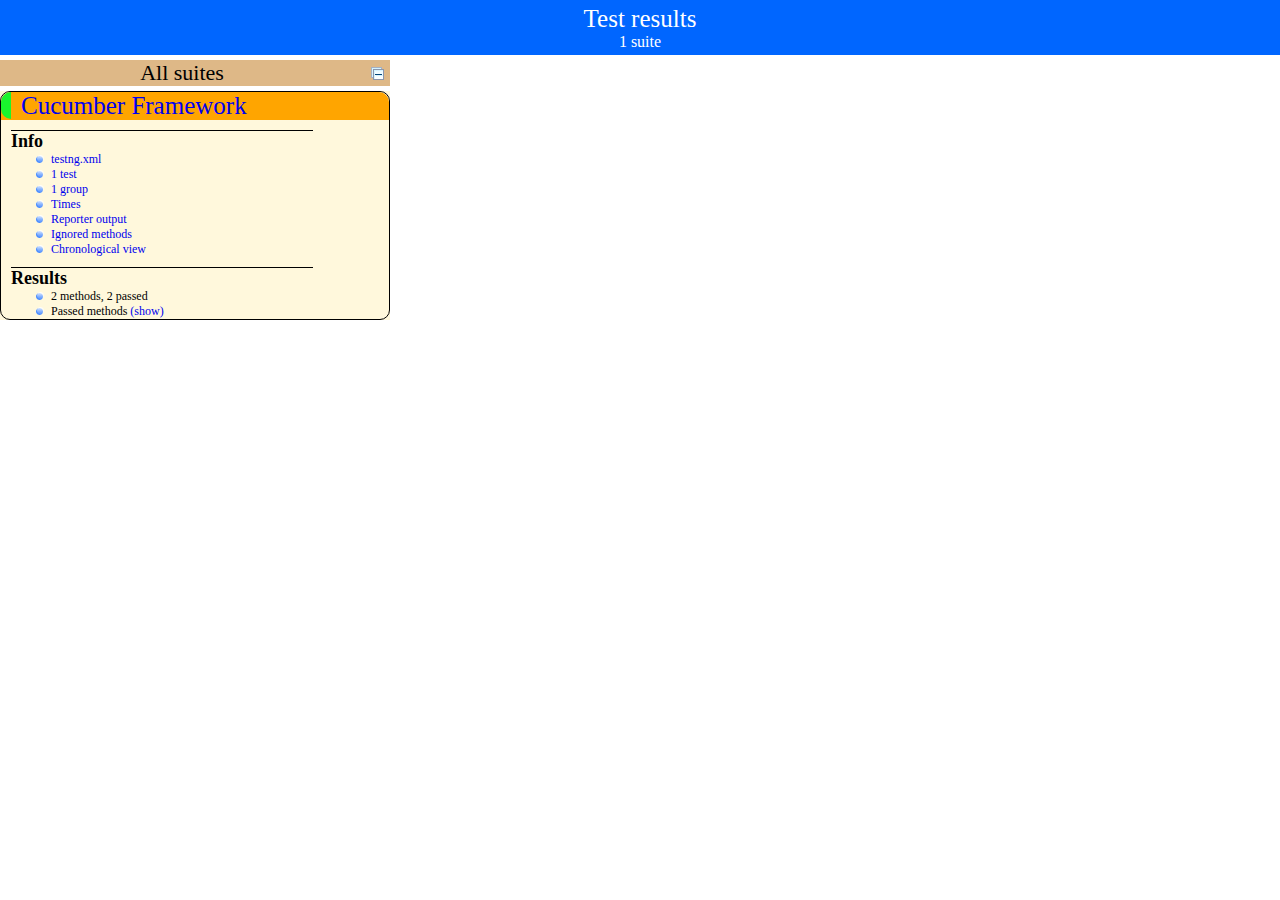
<file: test-output/index.html>
<!DOCTYPE html>

<html>
  <head>
  <meta charset='utf-8'>
  <title>TestNG reports</title>

    <link type="text/css" href="testng-reports.css" rel="stylesheet" />  
    <script type="text/javascript" src="jquery-1.7.1.min.js"></script>
    <script type="text/javascript" src="testng-reports.js"></script>
    <script type="text/javascript" src="https://www.google.com/jsapi"></script>
    <script type='text/javascript'>
      google.load('visualization', '1', {packages:['table']});
      google.setOnLoadCallback(drawTable);
      var suiteTableInitFunctions = new Array();
      var suiteTableData = new Array();
    </script>
    <!--
      <script type="text/javascript" src="jquery-ui/js/jquery-ui-1.8.16.custom.min.js"></script>
     -->
  </head>

  <body>
    <div class="top-banner-root">
      <span class="top-banner-title-font">Test results</span>
      <br/>
      <span class="top-banner-font-1">1 suite</span>
    </div> <!-- top-banner-root -->
    <div class="navigator-root">
      <div class="navigator-suite-header">
        <span>All suites</span>
        <a href="#" class="collapse-all-link" title="Collapse/expand all the suites">
          <img class="collapse-all-icon" src="collapseall.gif">
          </img> <!-- collapse-all-icon -->
        </a> <!-- collapse-all-link -->
      </div> <!-- navigator-suite-header -->
      <div class="suite">
        <div class="rounded-window">
          <div class="suite-header light-rounded-window-top">
            <a href="#" class="navigator-link" panel-name="suite-Cucumber_Framework">
              <span class="suite-name border-passed">Cucumber Framework</span>
            </a> <!-- navigator-link -->
          </div> <!-- suite-header light-rounded-window-top -->
          <div class="navigator-suite-content">
            <div class="suite-section-title">
              <span>Info</span>
            </div> <!-- suite-section-title -->
            <div class="suite-section-content">
              <ul>
                <li>
                  <a href="#" class="navigator-link " panel-name="test-xml-Cucumber_Framework">
                    <span>testng.xml</span>
                  </a> <!-- navigator-link  -->
                </li>
                <li>
                  <a href="#" class="navigator-link " panel-name="testlist-Cucumber_Framework">
                    <span class="test-stats">1 test</span>
                  </a> <!-- navigator-link  -->
                </li>
                <li>
                  <a href="#" class="navigator-link " panel-name="group-Cucumber_Framework">
                    <span>1 group</span>
                  </a> <!-- navigator-link  -->
                </li>
                <li>
                  <a href="#" class="navigator-link " panel-name="times-Cucumber_Framework">
                    <span>Times</span>
                  </a> <!-- navigator-link  -->
                </li>
                <li>
                  <a href="#" class="navigator-link " panel-name="reporter-Cucumber_Framework">
                    <span>Reporter output</span>
                  </a> <!-- navigator-link  -->
                </li>
                <li>
                  <a href="#" class="navigator-link " panel-name="ignored-methods-Cucumber_Framework">
                    <span>Ignored methods</span>
                  </a> <!-- navigator-link  -->
                </li>
                <li>
                  <a href="#" class="navigator-link " panel-name="chronological-Cucumber_Framework">
                    <span>Chronological view</span>
                  </a> <!-- navigator-link  -->
                </li>
              </ul>
            </div> <!-- suite-section-content -->
            <div class="result-section">
              <div class="suite-section-title">
                <span>Results</span>
              </div> <!-- suite-section-title -->
              <div class="suite-section-content">
                <ul>
                  <li>
                    <span class="method-stats">2 methods,   2 passed</span>
                  </li>
                  <li>
                    <span class="method-list-title passed">Passed methods</span>
                    <span class="show-or-hide-methods passed">
                      <a href="#" panel-name="suite-Cucumber_Framework" class="hide-methods passed suite-Cucumber_Framework"> (hide)</a> <!-- hide-methods passed suite-Cucumber_Framework -->
                      <a href="#" panel-name="suite-Cucumber_Framework" class="show-methods passed suite-Cucumber_Framework"> (show)</a> <!-- show-methods passed suite-Cucumber_Framework -->
                    </span>
                    <div class="method-list-content passed suite-Cucumber_Framework">
                      <span>
                        <img width="3%" src="passed.png"/>
                        <a href="#" class="method navigator-link" panel-name="suite-Cucumber_Framework" title="runners.MainRunner" hash-for-method="feature(Products page)">feature(Products page)</a> <!-- method navigator-link -->
                      </span>
                      <br/>
                      <span>
                        <img width="3%" src="passed.png"/>
                        <a href="#" class="method navigator-link" panel-name="suite-Cucumber_Framework" title="runners.MainRunner" hash-for-method="feature(Submit data to webdriveruniversity.com using contact us form)">feature(Submit data to webdriveruniversity.com using contact us form)</a> <!-- method navigator-link -->
                      </span>
                      <br/>
                    </div> <!-- method-list-content passed suite-Cucumber_Framework -->
                  </li>
                </ul>
              </div> <!-- suite-section-content -->
            </div> <!-- result-section -->
          </div> <!-- navigator-suite-content -->
        </div> <!-- rounded-window -->
      </div> <!-- suite -->
    </div> <!-- navigator-root -->
    <div class="wrapper">
      <div class="main-panel-root">
        <div panel-name="suite-Cucumber_Framework" class="panel Cucumber_Framework">
          <div class="suite-Cucumber_Framework-class-passed">
            <div class="main-panel-header rounded-window-top">
              <img src="passed.png"/>
              <span class="class-name">runners.MainRunner</span>
            </div> <!-- main-panel-header rounded-window-top -->
            <div class="main-panel-content rounded-window-bottom">
              <div class="method">
                <div class="method-content">
                  <a name="feature(Products page)">
                  </a> <!-- feature(Products page) -->
                  <span class="method-name">feature</span>
                  <span class="parameters">(Products page)</span>
                  <em>
(Runs Cucumber Feature)                  </em>
                </div> <!-- method-content -->
              </div> <!-- method -->
              <div class="method">
                <div class="method-content">
                  <a name="feature(Submit data to webdriveruniversity.com using contact us form)">
                  </a> <!-- feature(Submit data to webdriveruniversity.com using contact us form) -->
                  <span class="method-name">feature</span>
                  <span class="parameters">(Submit data to webdriveruniversity.com using contact us form)</span>
                  <em>
(Runs Cucumber Feature)                  </em>
                </div> <!-- method-content -->
              </div> <!-- method -->
            </div> <!-- main-panel-content rounded-window-bottom -->
          </div> <!-- suite-Cucumber_Framework-class-passed -->
        </div> <!-- panel Cucumber_Framework -->
        <div panel-name="test-xml-Cucumber_Framework" class="panel">
          <div class="main-panel-header rounded-window-top">
            <span class="header-content">/Users/timmanas/ProgrammingProjects/ProgrammingRecipesSeleniumCucumber/WebdriverUniversity/CucumberFramework/testng.xml</span>
          </div> <!-- main-panel-header rounded-window-top -->
          <div class="main-panel-content rounded-window-bottom">
            <pre>
&lt;?xml version=&quot;1.0&quot; encoding=&quot;UTF-8&quot;?&gt;
&lt;!DOCTYPE suite SYSTEM &quot;http://testng.org/testng-1.0.dtd&quot;&gt;
&lt;suite thread-count=&quot;2&quot; guice-stage=&quot;DEVELOPMENT&quot; verbose=&quot;2&quot; name=&quot;Cucumber Framework&quot; parallel=&quot;classes&quot;&gt;
  &lt;test name=&quot;Cucumber Tests&quot;&gt;
    &lt;classes&gt;
      &lt;class name=&quot;runners.MainRunner&quot;/&gt;
    &lt;/classes&gt;
  &lt;/test&gt; &lt;!-- Cucumber Tests --&gt;
&lt;/suite&gt; &lt;!-- Cucumber Framework --&gt;
            </pre>
          </div> <!-- main-panel-content rounded-window-bottom -->
        </div> <!-- panel -->
        <div panel-name="testlist-Cucumber_Framework" class="panel">
          <div class="main-panel-header rounded-window-top">
            <span class="header-content">Tests for Cucumber Framework</span>
          </div> <!-- main-panel-header rounded-window-top -->
          <div class="main-panel-content rounded-window-bottom">
            <ul>
              <li>
                <span class="test-name">Cucumber Tests (1 class)</span>
              </li>
            </ul>
          </div> <!-- main-panel-content rounded-window-bottom -->
        </div> <!-- panel -->
        <div panel-name="group-Cucumber_Framework" class="panel">
          <div class="main-panel-header rounded-window-top">
            <span class="header-content">Groups for Cucumber Framework</span>
          </div> <!-- main-panel-header rounded-window-top -->
          <div class="main-panel-content rounded-window-bottom">
            <div class="test-group">
              <span class="test-group-name">cucumber</span>
              <br/>
              <div class="method-in-group">
                <span class="method-in-group-name">feature</span>
                <br/>
              </div> <!-- method-in-group -->
            </div> <!-- test-group -->
          </div> <!-- main-panel-content rounded-window-bottom -->
        </div> <!-- panel -->
        <div panel-name="times-Cucumber_Framework" class="panel">
          <div class="main-panel-header rounded-window-top">
            <span class="header-content">Times for Cucumber Framework</span>
          </div> <!-- main-panel-header rounded-window-top -->
          <div class="main-panel-content rounded-window-bottom">
            <div class="times-div">
              <script type="text/javascript">
suiteTableInitFunctions.push('tableData_Cucumber_Framework');
function tableData_Cucumber_Framework() {
var data = new google.visualization.DataTable();
data.addColumn('number', 'Number');
data.addColumn('string', 'Method');
data.addColumn('string', 'Class');
data.addColumn('number', 'Time (ms)');
data.addRows(2);
data.setCell(0, 0, 0)
data.setCell(0, 1, 'feature')
data.setCell(0, 2, 'runners.MainRunner')
data.setCell(0, 3, 6172);
data.setCell(1, 0, 1)
data.setCell(1, 1, 'feature')
data.setCell(1, 2, 'runners.MainRunner')
data.setCell(1, 3, 4910);
window.suiteTableData['Cucumber_Framework']= { tableData: data, tableDiv: 'times-div-Cucumber_Framework'}
return data;
}
              </script>
              <span class="suite-total-time">Total running time: 11 seconds</span>
              <div id="times-div-Cucumber_Framework">
              </div> <!-- times-div-Cucumber_Framework -->
            </div> <!-- times-div -->
          </div> <!-- main-panel-content rounded-window-bottom -->
        </div> <!-- panel -->
        <div panel-name="reporter-Cucumber_Framework" class="panel">
          <div class="main-panel-header rounded-window-top">
            <span class="header-content">Reporter output for Cucumber Framework</span>
          </div> <!-- main-panel-header rounded-window-top -->
          <div class="main-panel-content rounded-window-bottom">
          </div> <!-- main-panel-content rounded-window-bottom -->
        </div> <!-- panel -->
        <div panel-name="ignored-methods-Cucumber_Framework" class="panel">
          <div class="main-panel-header rounded-window-top">
            <span class="header-content">0 ignored methods</span>
          </div> <!-- main-panel-header rounded-window-top -->
          <div class="main-panel-content rounded-window-bottom">
          </div> <!-- main-panel-content rounded-window-bottom -->
        </div> <!-- panel -->
        <div panel-name="chronological-Cucumber_Framework" class="panel">
          <div class="main-panel-header rounded-window-top">
            <span class="header-content">Methods in chronological order</span>
          </div> <!-- main-panel-header rounded-window-top -->
          <div class="main-panel-content rounded-window-bottom">
            <div class="chronological-class">
              <div class="chronological-class-name">runners.MainRunner</div> <!-- chronological-class-name -->
              <div class="configuration-class before">
                <span class="method-name">setUpClass</span>
                <span class="method-start">0 ms</span>
              </div> <!-- configuration-class before -->
              <div class="test-method">
                <span class="method-name">feature(Submit data to webdriveruniversity.com using contact us form)</span>
                <span class="method-start">303 ms</span>
              </div> <!-- test-method -->
              <div class="test-method">
                <span class="method-name">feature(Products page)</span>
                <span class="method-start">6477 ms</span>
              </div> <!-- test-method -->
              <div class="configuration-class after">
                <span class="method-name">tearDownClass</span>
                <span class="method-start">11389 ms</span>
              </div> <!-- configuration-class after -->
          </div> <!-- main-panel-content rounded-window-bottom -->
        </div> <!-- panel -->
      </div> <!-- main-panel-root -->
    </div> <!-- wrapper -->
  </body>
</html>
</file>
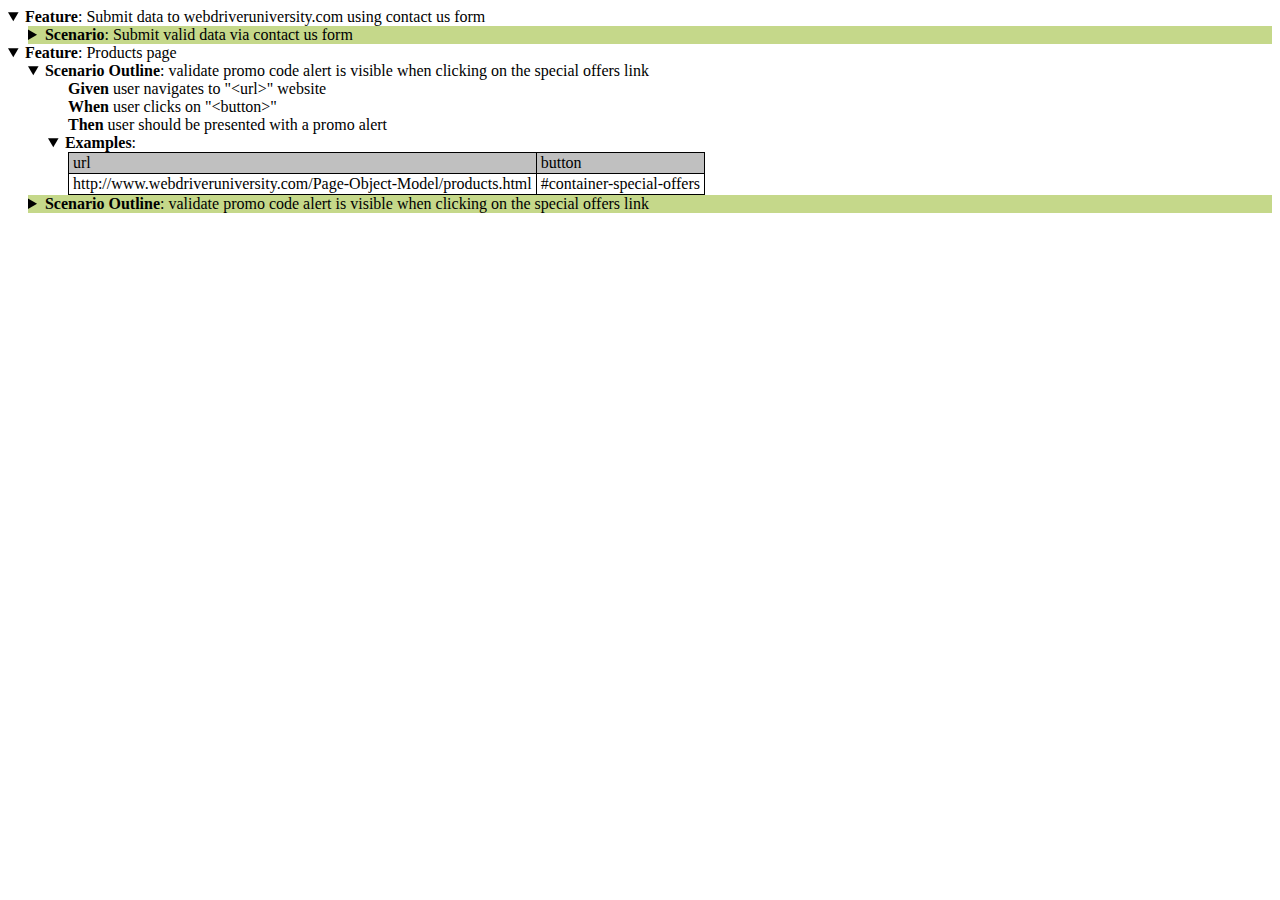
<file: target/cucumber/index.html>
<!DOCTYPE html>
<html>
  <head>
    <meta charset="utf-8">
    <title>Cucumber Features</title>
    <link href="style.css" rel="stylesheet">
    <script src="jquery-1.8.2.min.js"></script>
    <script src="formatter.js"></script>
    <script src="report.js"></script>
  </head>
  <body>
    <div class="cucumber-report"></div>
  </body>
</html>
</file>
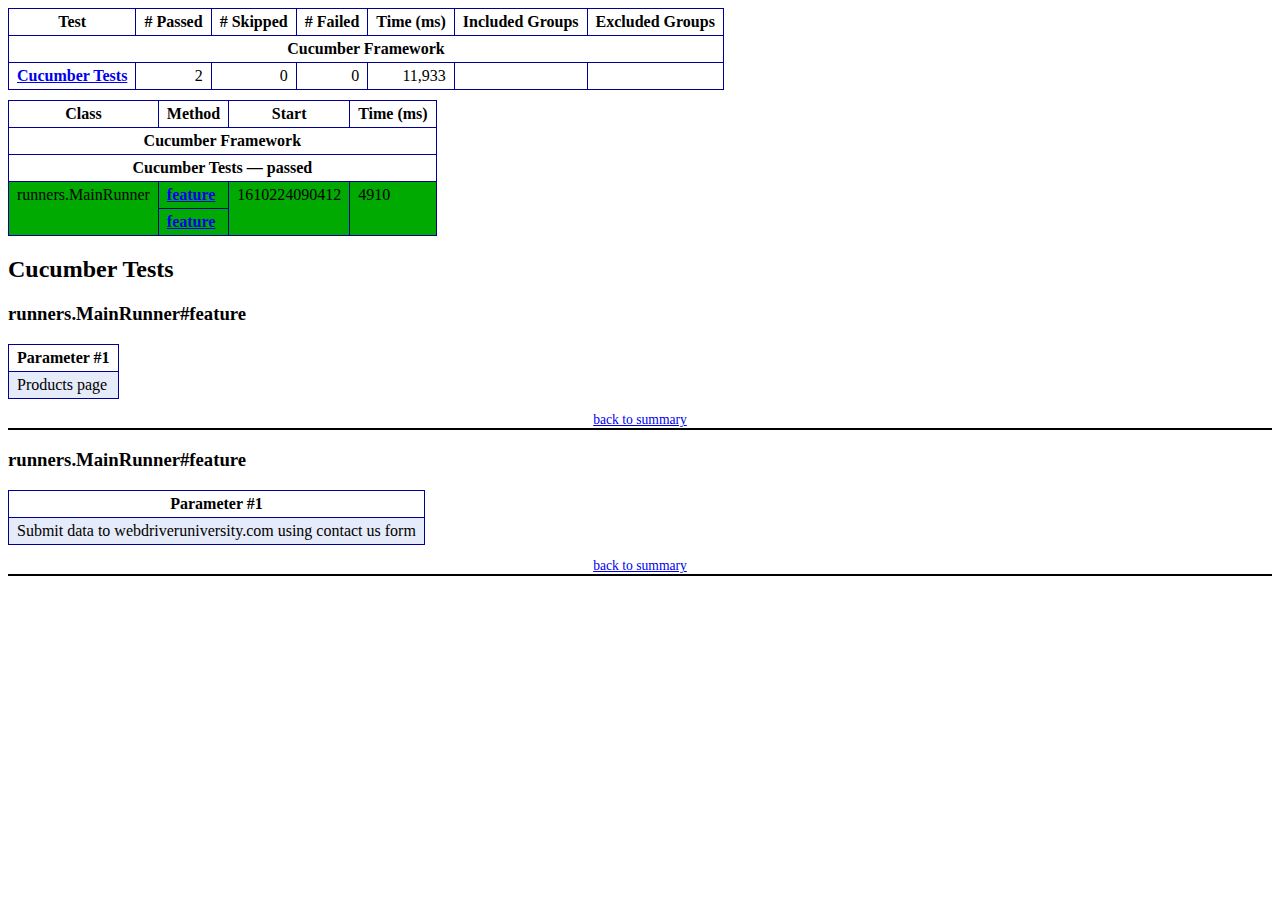
<file: test-output/emailable-report.html>
<!DOCTYPE html PUBLIC "-//W3C//DTD XHTML 1.1//EN" "http://www.w3.org/TR/xhtml11/DTD/xhtml11.dtd">
<html xmlns="http://www.w3.org/1999/xhtml"><head><title>TestNG Report</title><style type="text/css">table {margin-bottom:10px;border-collapse:collapse;empty-cells:show}th,td {border:1px solid #009;padding:.25em .5em}th {vertical-align:bottom}td {vertical-align:top}table a {font-weight:bold}.stripe td {background-color: #E6EBF9}.num {text-align:right}.passedodd td {background-color: #3F3}.passedeven td {background-color: #0A0}.skippedodd td {background-color: #DDD}.skippedeven td {background-color: #CCC}.failedodd td,.attn {background-color: #F33}.failedeven td,.stripe .attn {background-color: #D00}.stacktrace {white-space:pre;font-family:monospace}.totop {font-size:85%;text-align:center;border-bottom:2px solid #000}</style></head><body><table><tr><th>Test</th><th># Passed</th><th># Skipped</th><th># Failed</th><th>Time (ms)</th><th>Included Groups</th><th>Excluded Groups</th></tr><tr><th colspan="7">Cucumber Framework</th></tr><tr><td><a href="#t0">Cucumber Tests</a></td><td class="num">2</td><td class="num">0</td><td class="num">0</td><td class="num">11,933</td><td></td><td></td></tr></table><table><thead><tr><th>Class</th><th>Method</th><th>Start</th><th>Time (ms)</th></tr></thead><tbody><tr><th colspan="4">Cucumber Framework</th></tr></tbody><tbody id="t0"><tr><th colspan="4">Cucumber Tests &#8212; passed</th></tr><tr class="passedeven"><td rowspan="2">runners.MainRunner</td><td><a href="#m0">feature</a></td><td rowspan="2">1610224090412</td><td rowspan="2">4910</td></tr><tr class="passedeven"><td><a href="#m1">feature</a></td></tr></tbody></table><h2>Cucumber Tests</h2><h3 id="m0">runners.MainRunner#feature</h3><table class="result"><tr class="param"><th>Parameter #1</th></tr><tr class="param stripe"><td>Products page</td></tr></table><p class="totop"><a href="#summary">back to summary</a></p><h3 id="m1">runners.MainRunner#feature</h3><table class="result"><tr class="param"><th>Parameter #1</th></tr><tr class="param stripe"><td>Submit data to webdriveruniversity.com using contact us form</td></tr></table><p class="totop"><a href="#summary">back to summary</a></p></body></html>
</file>
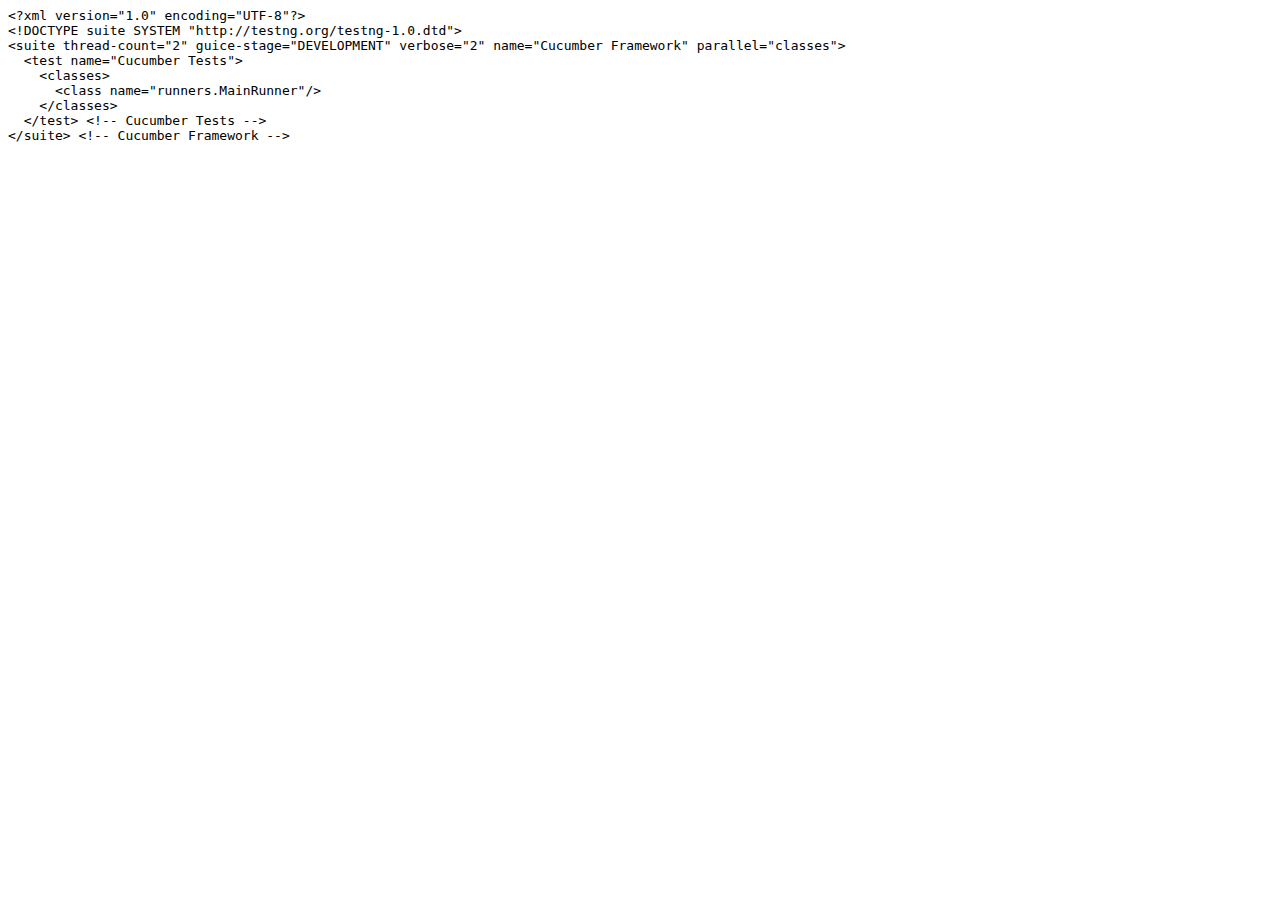
<file: test-output/old/Cucumber Framework/testng.xml.html>
<html><head><title>testng.xml for Cucumber Framework</title></head><body><tt>&lt;?xml&nbsp;version="1.0"&nbsp;encoding="UTF-8"?&gt;<br/>&lt;!DOCTYPE&nbsp;suite&nbsp;SYSTEM&nbsp;"http://testng.org/testng-1.0.dtd"&gt;<br/>&lt;suite&nbsp;thread-count="2"&nbsp;guice-stage="DEVELOPMENT"&nbsp;verbose="2"&nbsp;name="Cucumber&nbsp;Framework"&nbsp;parallel="classes"&gt;<br/>&nbsp;&nbsp;&lt;test&nbsp;name="Cucumber&nbsp;Tests"&gt;<br/>&nbsp;&nbsp;&nbsp;&nbsp;&lt;classes&gt;<br/>&nbsp;&nbsp;&nbsp;&nbsp;&nbsp;&nbsp;&lt;class&nbsp;name="runners.MainRunner"/&gt;<br/>&nbsp;&nbsp;&nbsp;&nbsp;&lt;/classes&gt;<br/>&nbsp;&nbsp;&lt;/test&gt;&nbsp;&lt;!--&nbsp;Cucumber&nbsp;Tests&nbsp;--&gt;<br/>&lt;/suite&gt;&nbsp;&lt;!--&nbsp;Cucumber&nbsp;Framework&nbsp;--&gt;<br/></tt></body></html>
</file>
<file: test-output/testng-reports.css>
body {
    margin: 0px 0px 5px 5px;
}

ul {
    margin: 0px;
}

li {
    list-style-type: none;
}

a {
    text-decoration: none;
}

a:hover {
    text-decoration: underline;
}

.navigator-selected {
    background: #ffa500;
}

.wrapper {
    position: absolute;
    top: 60px;
    bottom: 0;
    left: 400px;
    right: 0;
    overflow: auto;
}

.navigator-root {
    position: absolute;
    top: 60px;
    bottom: 0;
    left: 0;
    width: 400px;
    overflow-y: auto;
}

.suite {
    margin: 0px 10px 10px 0px;
    background-color: #fff8dc;
}

.suite-name {
    padding-left: 10px;
    font-size: 25px;
    font-family: Times;
}

.main-panel-header {
    padding: 5px;
    background-color: #9FB4D9; //afeeee;
    font-family: monospace;
    font-size: 18px;
}

.main-panel-content {
    padding: 5px;
    margin-bottom: 10px;
    background-color: #DEE8FC; //d0ffff;
}

.rounded-window {
    border-radius: 10px;
    border-style: solid;
    border-width: 1px;
}

.rounded-window-top {
    border-top-right-radius: 10px 10px;
    border-top-left-radius: 10px 10px;
    border-style: solid;
    border-width: 1px;
    overflow: auto;
}

.light-rounded-window-top {
    border-top-right-radius: 10px 10px;
    border-top-left-radius: 10px 10px;
}

.rounded-window-bottom {
    border-style: solid;
    border-width: 0px 1px 1px 1px;
    border-bottom-right-radius: 10px 10px;
    border-bottom-left-radius: 10px 10px;
    overflow: auto;
}

.method-name {
    font-size: 12px;
    font-family: monospace;
}

.method-content {
    border-style: solid;
    border-width: 0px 0px 1px 0px;
    margin-bottom: 10;
    padding-bottom: 5px;
    width: 80%;
}

.parameters {
    font-size: 14px;
    font-family: monospace;
}

.stack-trace {
    white-space: pre;
    font-family: monospace;
    font-size: 12px;
    font-weight: bold;
    margin-top: 0px;
    margin-left: 20px;
}

.testng-xml {
    font-family: monospace;
}

.method-list-content {
    margin-left: 10px;
}

.navigator-suite-content {
    margin-left: 10px;
    font: 12px 'Lucida Grande';
}

.suite-section-title {
    margin-top: 10px;
    width: 80%;
    border-style: solid;
    border-width: 1px 0px 0px 0px;
    font-family: Times;
    font-size: 18px;
    font-weight: bold;
}

.suite-section-content {
    list-style-image: url(bullet_point.png);
}

.top-banner-root {
    position: absolute;
    top: 0;
    height: 45px;
    left: 0;
    right: 0;
    padding: 5px;
    margin: 0px 0px 5px 0px;
    background-color: #0066ff;
    font-family: Times;
    color: #fff;
    text-align: center;
}

.top-banner-title-font {
    font-size: 25px;
}

.test-name {
    font-family: 'Lucida Grande';
    font-size: 16px;
}

.suite-icon {
    padding: 5px;
    float: right;
    height: 20;
}

.test-group {
    font: 20px 'Lucida Grande';
    margin: 5px 5px 10px 5px;
    border-width: 0px 0px 1px 0px;
    border-style: solid;
    padding: 5px;
}

.test-group-name {
    font-weight: bold;
}

.method-in-group {
    font-size: 16px;
    margin-left: 80px;
}

table.google-visualization-table-table {
    width: 100%;
}

.reporter-method-name {
    font-size: 14px;
    font-family: monospace;
}

.reporter-method-output-div {
    padding: 5px;
    margin: 0px 0px 5px 20px;
    font-size: 12px;
    font-family: monospace;
    border-width: 0px 0px 0px 1px;
    border-style: solid;
}

.ignored-class-div {
    font-size: 14px;
    font-family: monospace;
}

.ignored-methods-div {
    padding: 5px;
    margin: 0px 0px 5px 20px;
    font-size: 12px;
    font-family: monospace;
    border-width: 0px 0px 0px 1px;
    border-style: solid;
}

.border-failed {
    border-top-left-radius: 10px 10px;
    border-bottom-left-radius: 10px 10px;
    border-style: solid;
    border-width: 0px 0px 0px 10px;
    border-color: #f00;
}

.border-skipped {
    border-top-left-radius: 10px 10px;
    border-bottom-left-radius: 10px 10px;
    border-style: solid;
    border-width: 0px 0px 0px 10px;
    border-color: #edc600;
}

.border-passed {
    border-top-left-radius: 10px 10px;
    border-bottom-left-radius: 10px 10px;
    border-style: solid;
    border-width: 0px 0px 0px 10px;
    border-color: #19f52d;
}

.times-div {
    text-align: center;
    padding: 5px;
}

.suite-total-time {
    font: 16px 'Lucida Grande';
}

.configuration-suite {
    margin-left: 20px;
}

.configuration-test {
    margin-left: 40px;
}

.configuration-class {
    margin-left: 60px;
}

.configuration-method {
    margin-left: 80px;
}

.test-method {
    margin-left: 100px;
}

.chronological-class {
    background-color: #0ccff;
    border-style: solid;
    border-width: 0px 0px 1px 1px;
}

.method-start {
    float: right;
}

.chronological-class-name {
    padding: 0px 0px 0px 5px;
    color: #008;
}

.after, .before, .test-method {
    font-family: monospace;
    font-size: 14px;
}

.navigator-suite-header {
    font-size: 22px;
    margin: 0px 10px 5px 0px;
    background-color: #deb887;
    text-align: center;
}

.collapse-all-icon {
    padding: 5px;
    float: right;
}
</file>
<file: target/cucumber/style.css>
.cucumber-report .body {
  font-family: Helvetica,Arial,sans-serif;
}

.cucumber-report .keyword {
  font-weight: bold;
}

.cucumber-report .description {
  font-style: italic;
  margin-left: 20px;
}

.cucumber-report details > section {
  margin-left: 20px;
}

.cucumber-report ol.steps {
  list-style-type: none;
  margin-top: 0;
  margin-bottom: 0;
}

.cucumber-report .step .embedded-text {
  background: #dddddd;
}

.cucumber-report .doc_string {
  margin: 0 0 0 20px;
}

.cucumber-report table {
  border-collapse: collapse;
  border: 1px;
  border-style: solid;
}

.cucumber-report td, .cucumber-report th {
  border: 1px;
  border-style: solid;
  padding-left: 4px;
  padding-right: 4px;
}

.cucumber-report table {
  margin-left: 20px;
}

.cucumber-report thead {
  background-color: #C0C0C0;
}

.cucumber-report .passed {
  background-color: #C5D88A;
}

.cucumber-report .undefined, .cucumber-report .pending {
  background-color: #EAEC2D;
}

.cucumber-report .skipped {
  background-color: #2DEAEC;
}

.cucumber-report .failed {
  background-color: #D88A8A;
}

.cucumber-report .tags {
  display: inline;
}

.cucumber-report .tag {
  margin-right: 0.25em;
  color: #246ac1;
}

.cucumber-report .comments {
  display: inline;
}

.cucumber-report .comment {
  margin 0;
  padding 0;
}

.cucumber-report .error {
  margin: .2em .75em;
  padding: .2em;
  border: 1px solid #900;
  background-color: #EDBBBB;
}

#cucumber-templates {
  display: none;
}
</file>
